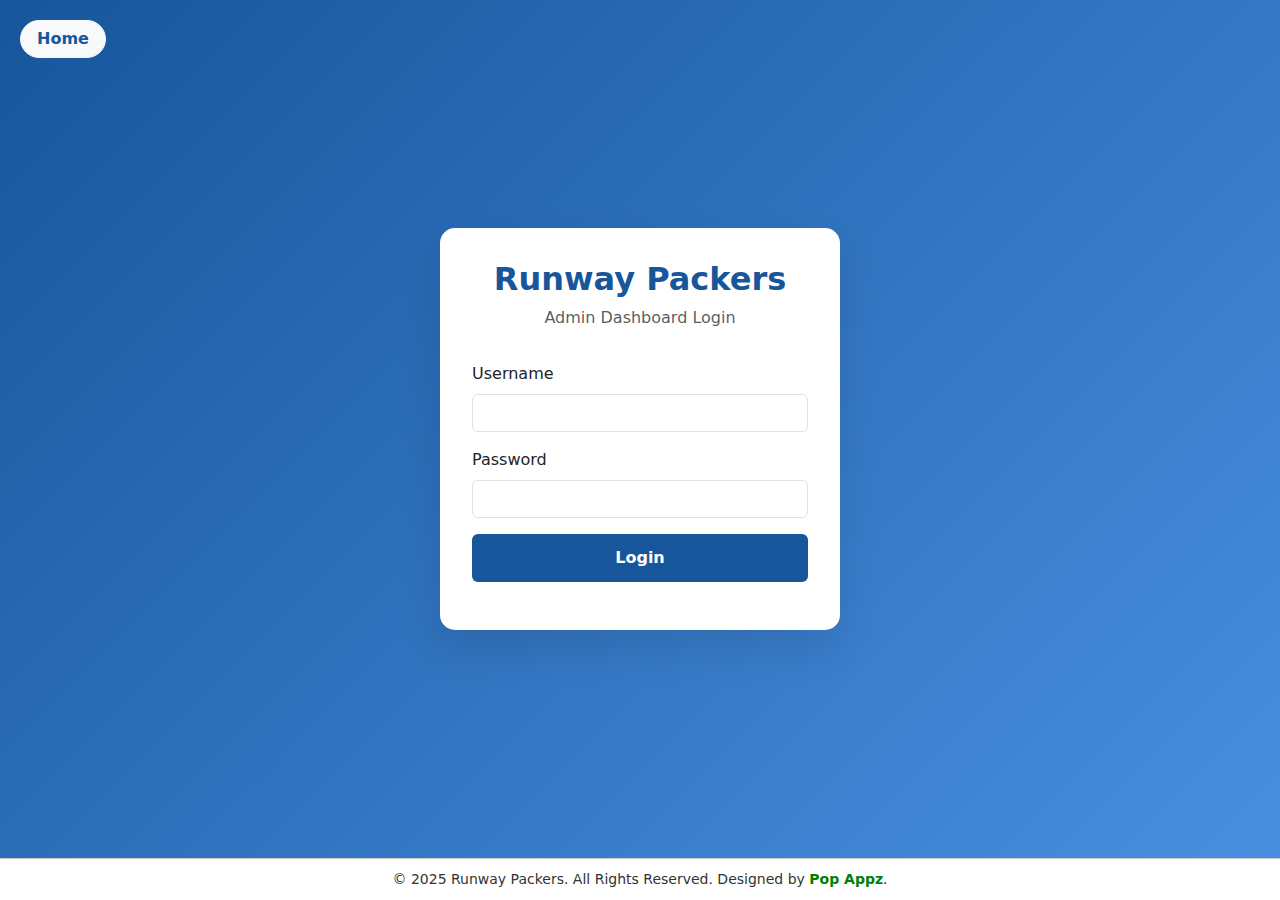
<file: mohita_forwarders/login.html>
<!DOCTYPE html>
<html lang="en">
<head>
  <meta charset="UTF-8" />
  <meta name="viewport" content="width=device-width, initial-scale=1.0"/>
  <title>Admin Login - Runway Packers</title>
      <link rel="icon" type="image/png" href="img/titlelogo.jpg" style="width: 300px;">

  <link href="https://cdn.jsdelivr.net/npm/bootstrap@5.3.0/dist/css/bootstrap.min.css" rel="stylesheet"/>
  <link href="https://cdnjs.cloudflare.com/ajax/libs/font-awesome/6.5.0/css/all.min.css" rel="stylesheet"/>
  <style>
    html, body {
      height: 100%;
      margin: 0;
    }

    body {
      background: linear-gradient(135deg, #17569B 0%, #4A90E2 100%);
      display: flex;
      flex-direction: column;
    }

    .wrapper {
      flex: 1;
      display: flex;
      align-items: center;
      justify-content: center;
      padding: 1rem;
    }

    .login-card {
      background: white;
      border-radius: 15px;
      box-shadow: 0 20px 40px rgba(0, 0, 0, 0.1);
      padding: 2rem;
      width: 100%;
      max-width: 400px;
    }

    .logo {
      text-align: center;
      margin-bottom: 2rem;
    }

    .logo h2 {
      color: #17569B;
      font-weight: bold;
    }

    .btn-login {
      background: #17569B;
      border: none;
      color: white;
      padding: 12px;
      font-weight: 600;
    }

    .btn-login:hover {
      background: #17569B;
      color: white;
    }

    .footer-bottom {
      background-color: #fff;
      padding: 10px 0;
      font-size: 14px;
      color: #333;
      border-top: 1px solid #ccc;
    }

    .footer-bottom p {
      margin: 0;
    }

    /* Home button with tooltip */
    .home-btn {
      position: relative;
      z-index: 1000; /* Always on top */
    }

    .home-btn::after {
      content: "Back to Home";
      position: absolute;
      top: 100%;
      left: 100%;
      transform: translateY(5px) translateX(10px);
      background: white;
      color: #17569B;
      padding: 4px 8px;
      border-radius: 4px;
      font-size: 12px;
      white-space: nowrap;
      opacity: 0;
      pointer-events: none;
      transition: opacity 0.3s, transform 0.3s;
      box-shadow: 0 2px 6px rgba(0,0,0,0.15);
    }

    .home-btn:hover::after {
      opacity: 1;
      transform: translateY(0) translateX(0);
    }

    /* ✅ Responsive adjustments */
    @media (max-width: 768px) {
      .login-card {
        padding: 1.5rem;
        max-width: 100%;
      }

      .logo h2 {
        font-size: 1.5rem;
      }

      .home-btn {
        padding: 4px 12px !important;
        font-size: 14px;
      }

      .home-btn::after {
        left: 50%;
        top: 120%;
        transform: translateX(-50%) translateY(5px);
      }
    }

    @media (max-width: 480px) {
      .logo h2 {
        font-size: 1.2rem;
      }
      .btn-login {
        padding: 10px;
        font-size: 14px;
      }
    }
  </style>
</head>
<body>
  <!-- Home button -->
  <div style="position: absolute; top: 20px; left: 20px;">
    <a href="index.html" class="btn btn-light home-btn" 
       style="padding: 6px 16px; border-radius: 28px; font-weight:bold; color: #17569B;">
       Home
    </a>
  </div>

  <!-- Login form -->
  <div class="wrapper">
    <div class="login-card">
      <div class="logo">
        <h2>Runway Packers</h2>
        <p class="text-muted">Admin Dashboard Login</p>
      </div>

      <form id="loginForm" onsubmit="login(event)">
        <div class="mb-3">
          <label for="username" class="form-label">Username</label>
          <input type="text" class="form-control" id="username" required />
        </div>
        <div class="mb-3">
          <label for="password" class="form-label">Password</label>
          <input type="password" class="form-control" id="password" required />
        </div>
        <button type="submit" class="btn btn-login w-100">Login</button>
        <p id="error" style="color: red;"></p>
      </form>
    </div>
  </div>

  <!-- Footer -->
  <div class="footer-bottom text-center">
    <div class="container">
      <p>&copy; 2025 Runway Packers. All Rights Reserved. Designed by
        <a href="https://popappz.com/" target="_blank"
          style="color: green; text-decoration: none; font-weight: bold;">Pop Appz</a>.
      </p>
    </div>
  </div>

  <script>
    function login(event) {
      event.preventDefault();

      const username = document.getElementById('username').value;
      const password = document.getElementById('password').value;

      fetch('backend/login.php', {
        method: 'POST',
        headers: { 'Content-Type': 'application/x-www-form-urlencoded' },
        body: `username=${encodeURIComponent(username)}&password=${encodeURIComponent(password)}`
      })
        .then(res => res.text())
        .then(data => {
          if (data.trim() === 'success') {
            window.location.href = 'admin2.html';
          } else {
            document.getElementById('error').innerText = 'Invalid username or password';
          }
        })
        .catch(error => {
          console.error('Login error:', error);
          document.getElementById('error').innerText = 'Something went wrong.';
        });
    }
  </script>
</body>
</html>
</file>
